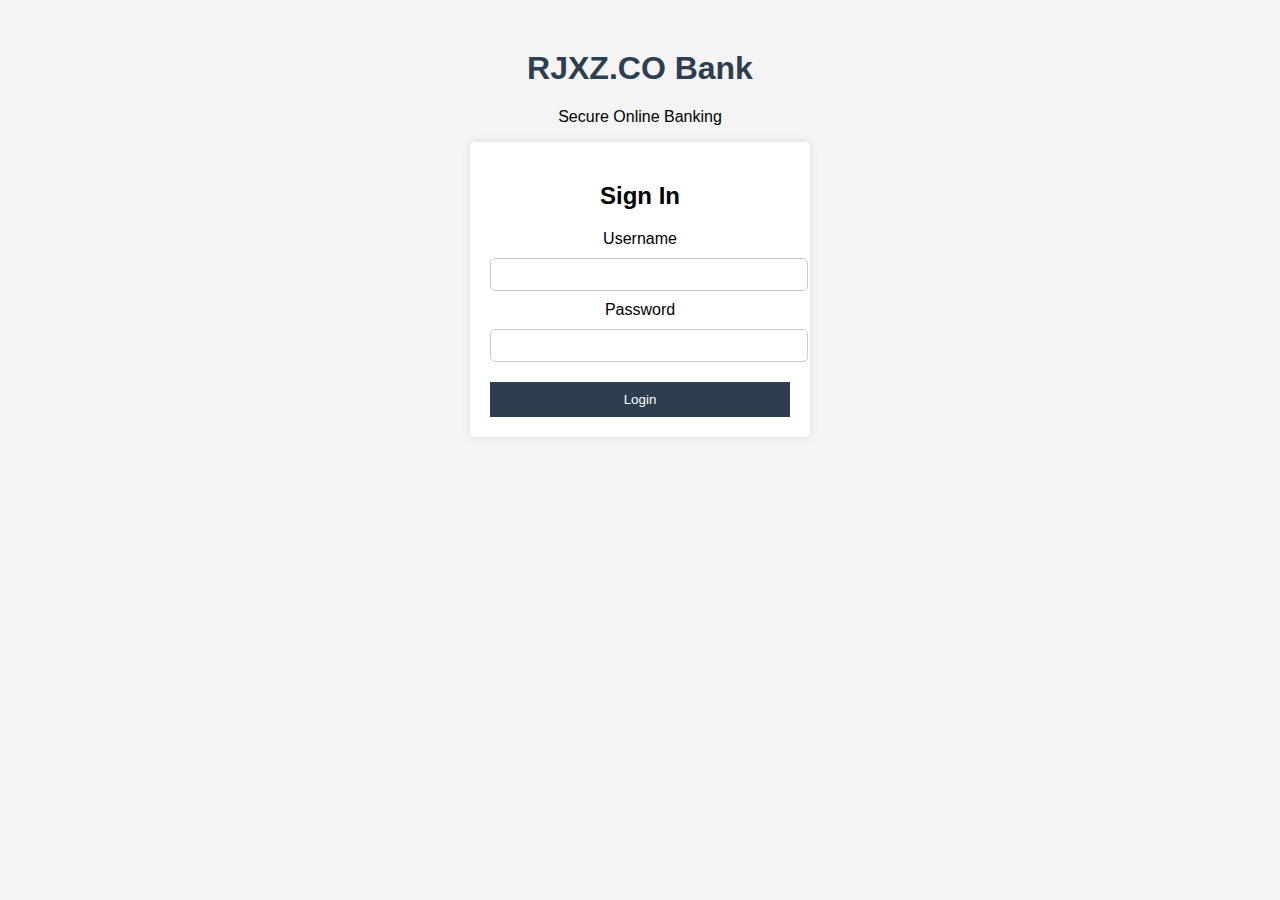
<file: index.html>
<!DOCTYPE html>
<html lang="en">
<head>
    <meta charset="UTF-8">
    <meta name="viewport" content="width=device-width, initial-scale=1.0">
    <title>RJXZ.CO Bank - Secure Login</title>
    <link rel="stylesheet" href="styles.css">
</head>
<body>
    <div class="container">
        <h1>RJXZ.CO Bank</h1>
        <p>Secure Online Banking</p>
        
        <div class="login-box">
            <h2>Sign In</h2>
            <form id="loginForm">
                <label for="username">Username</label>
                <input type="text" id="username" required>
                
                <label for="password">Password</label>
                <input type="password" id="password" required>
                
                <button type="submit">Login</button>
                <p class="error-message" id="errorMessage"></p>
            </form>
        </div>
    </div>

    <script src="script.js"></script>
</body>
</html>
</file>
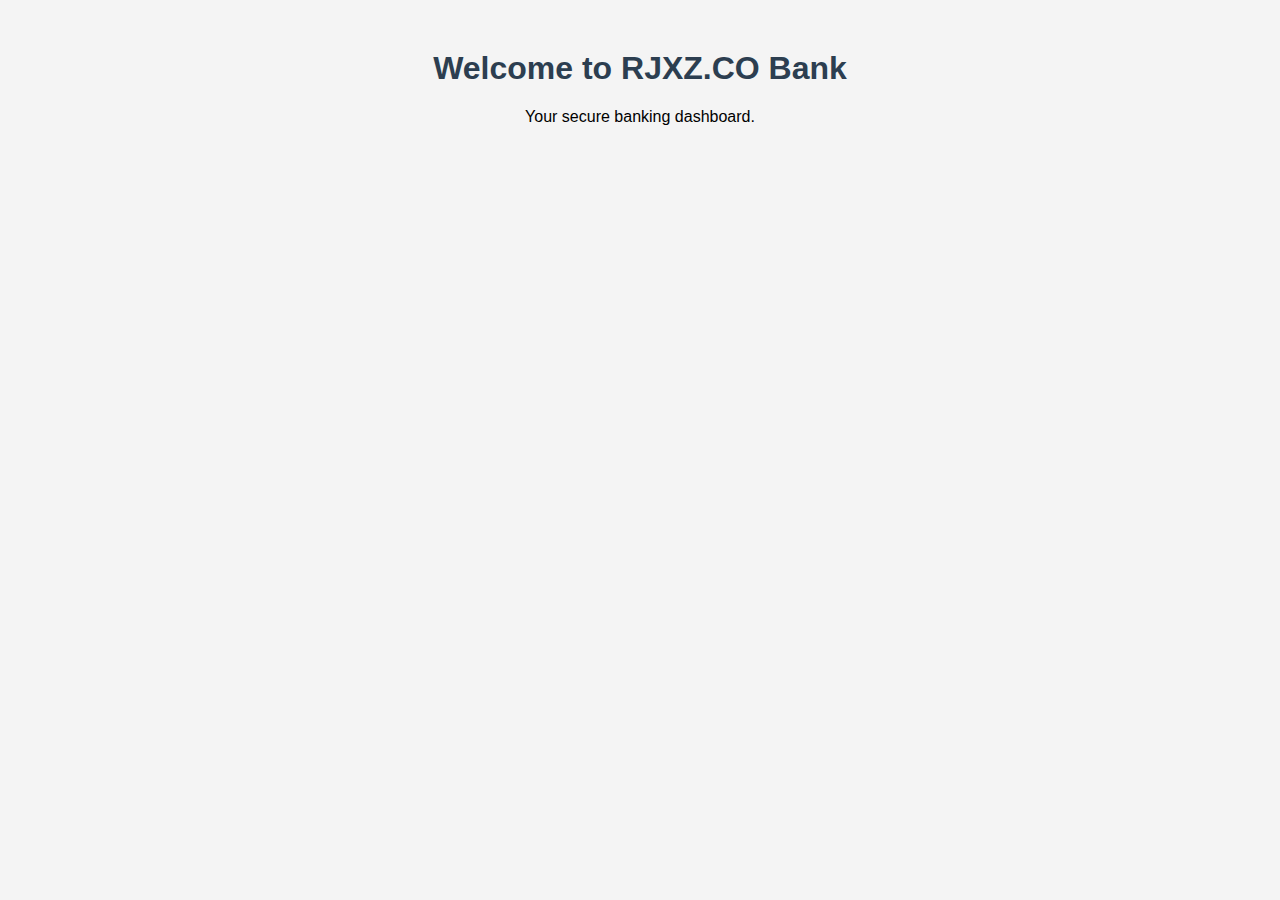
<file: dashboard.html>
<!DOCTYPE html>
<html lang="en">
<head>
    <meta charset="UTF-8">
    <meta name="viewport" content="width=device-width, initial-scale=1.0">
    <title>RJXZ.CO Bank - Dashboard</title>
    <link rel="stylesheet" href="styles.css">
</head>
<body>
    <div class="container">
        <h1>Welcome to RJXZ.CO Bank</h1>
        <p>Your secure banking dashboard.</p>
    </div>
</body>
</html>
</file>
<file: styles.css>
body {
    font-family: Arial, sans-serif;
    background: #f4f4f4;
    text-align: center;
    margin: 0;
    padding: 0;
}

.container {
    margin-top: 50px;
}

h1 {
    color: #2c3e50;
}

.login-box {
    background: white;
    padding: 20px;
    width: 300px;
    margin: auto;
    box-shadow: 0px 0px 10px rgba(0, 0, 0, 0.1);
    border-radius: 5px;
}

input {
    width: 100%;
    padding: 8px;
    margin: 10px 0;
    border: 1px solid #ccc;
    border-radius: 5px;
}

button {
    width: 100%;
    padding: 10px;
    background: #2c3e50;
    color: white;
    border: none;
    cursor: pointer;
    margin-top: 10px;
}

button:hover {
    background: #34495e;
}

.error-message {
    color: red;
    font-size: 14px;
    display: none;
}
</file>
